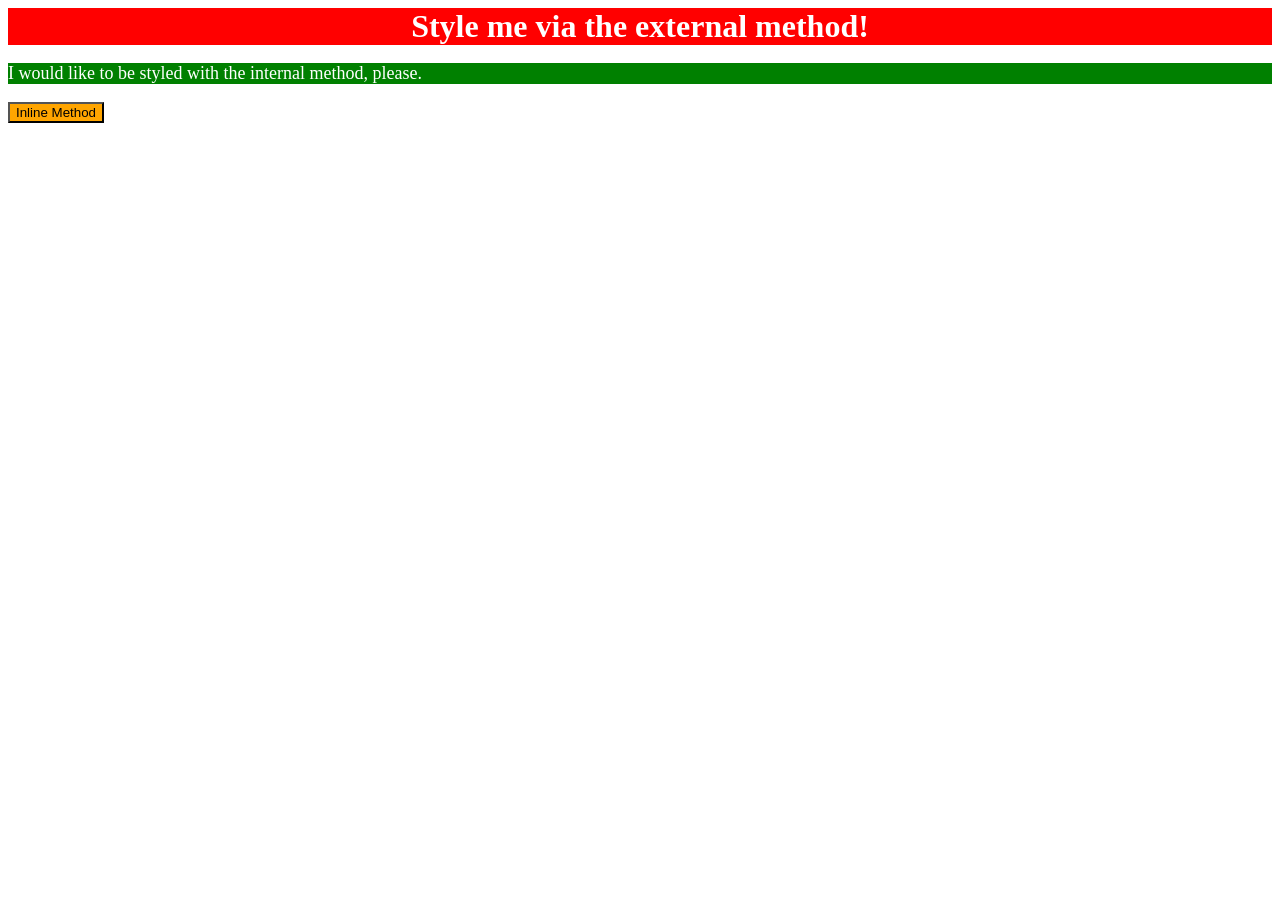
<file: foundations/intro-to-css/01-css-methods/index.html>
<!DOCTYPE html>
<html lang="en">
  <head>
    <meta charset="UTF-8">
    <meta http-equiv="X-UA-Compatible" content="IE=edge">
    <meta name="viewport" content="width=device-width, initial-scale=1.0">
    <link rel="stylesheet" href="style.css">
    <title>Methods for Adding CSS</title>
    <style>
      p{
        background-color: green;
        color: white;
        font-size: 18px;
      }
    </style>

  </head>
  <body>
    <div>Style me via the external method!</div>
    <p>I would like to be styled with the internal method, please.</p>
    <button style="background-color: orange; font-size: 18;">Inline Method</button>
  </body>
</html>
</file>
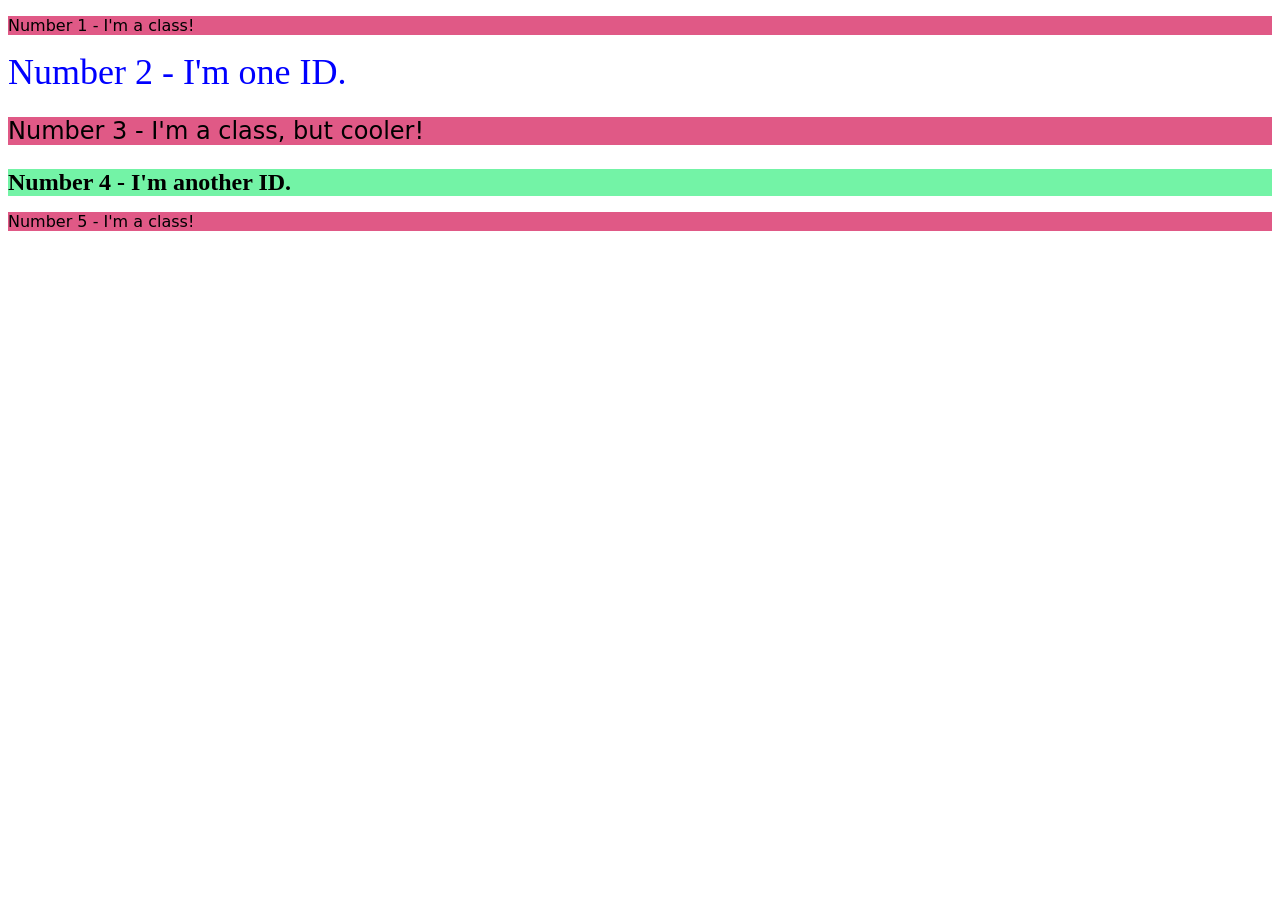
<file: foundations/intro-to-css/02-class-id-selectors/index.html>
<!DOCTYPE html>
<html lang="en">
  <head>
    <meta charset="UTF-8">
    <meta http-equiv="X-UA-Compatible" content="IE=edge">
    <meta name="viewport" content="width=device-width, initial-scale=1.0">
    <title>Class and ID Selectors</title>
    <link rel="stylesheet" href="style.css">
  </head>
  <body>
    <p class="odd-number">Number 1 - I'm a class!</p>
    <div id="second-element">Number 2 - I'm one ID.</div>
    <p class="odd-number ajust-font-size">Number 3 - I'm a class, but cooler!</p>
    <div id="fourth-element" class="ajust-font-size">Number 4 - I'm another ID.</div>
    <p class="odd-number">Number 5 - I'm a class!</p>
  </body>
</html>
</file>
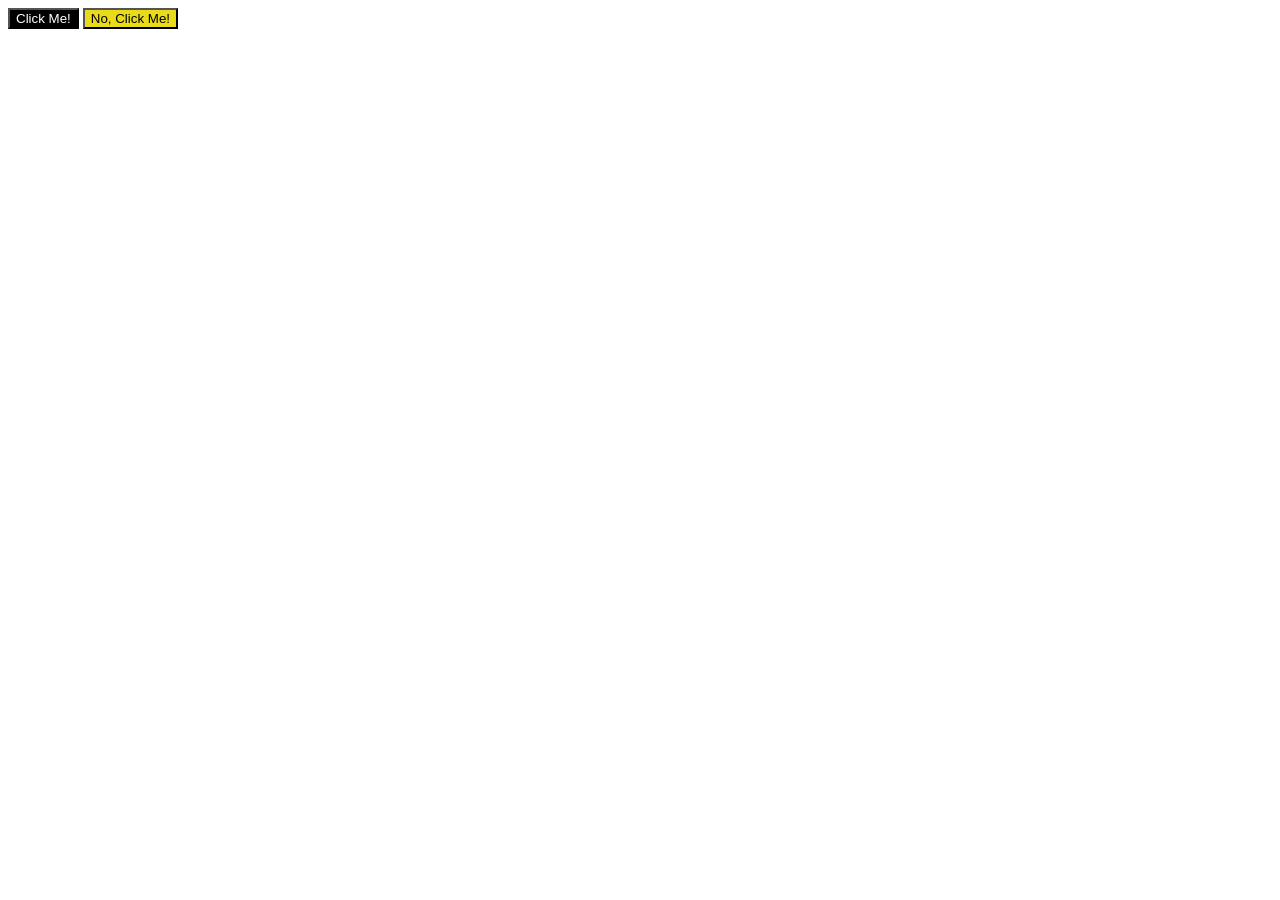
<file: foundations/intro-to-css/03-grouping-selectors/index.html>
<!DOCTYPE html>
<html lang="en">
  <head>
    <meta charset="UTF-8">
    <meta http-equiv="X-UA-Compatible" content="IE=edge">
    <meta name="viewport" content="width=device-width, initial-scale=1.0">
    <title>Grouping Selectors</title>
    <link rel="stylesheet" href="style.css">
  </head>
  <body>
    <button class="first-button">Click Me!</button>
    <button class="second-button">No, Click Me!</button>
  </body>
</html>
</file>
<file: foundations/intro-to-css/01-css-methods/style.css>
div{
    background-color: red;
    color: white;
    font-size: 32px;
    font-weight: bold;
    text-align: center;
}
</file>
<file: foundations/intro-to-css/02-class-id-selectors/style.css>
/* Add CSS Styling */
.odd-number{
    background-color: rgb(224, 89, 134);
    font-family: 'Verdana', 'DejaVu Sans', sans-serif;
}
#second-element{
    color: rgb(0,0,255);
    font-size: 36px;
}
.ajust-font-size{
    font-size: 24px;
}
#fourth-element{
    background-color: rgb(115, 243, 166);
    font-weight: bold;
}
</file>
<file: foundations/intro-to-css/03-grouping-selectors/style.css>
/* Add CSS Styling */
.first-button{
    background-color: rgb(0,0,0);
    color: rgb(255,255,255);

}
.second-button{
    background-color: rgb(233, 219, 26);
}
.first-button .second-button{
    font-size: 28px;
    font-family: 'Helvetica', 'Times New Roman', sans-serif;
}
</file>
